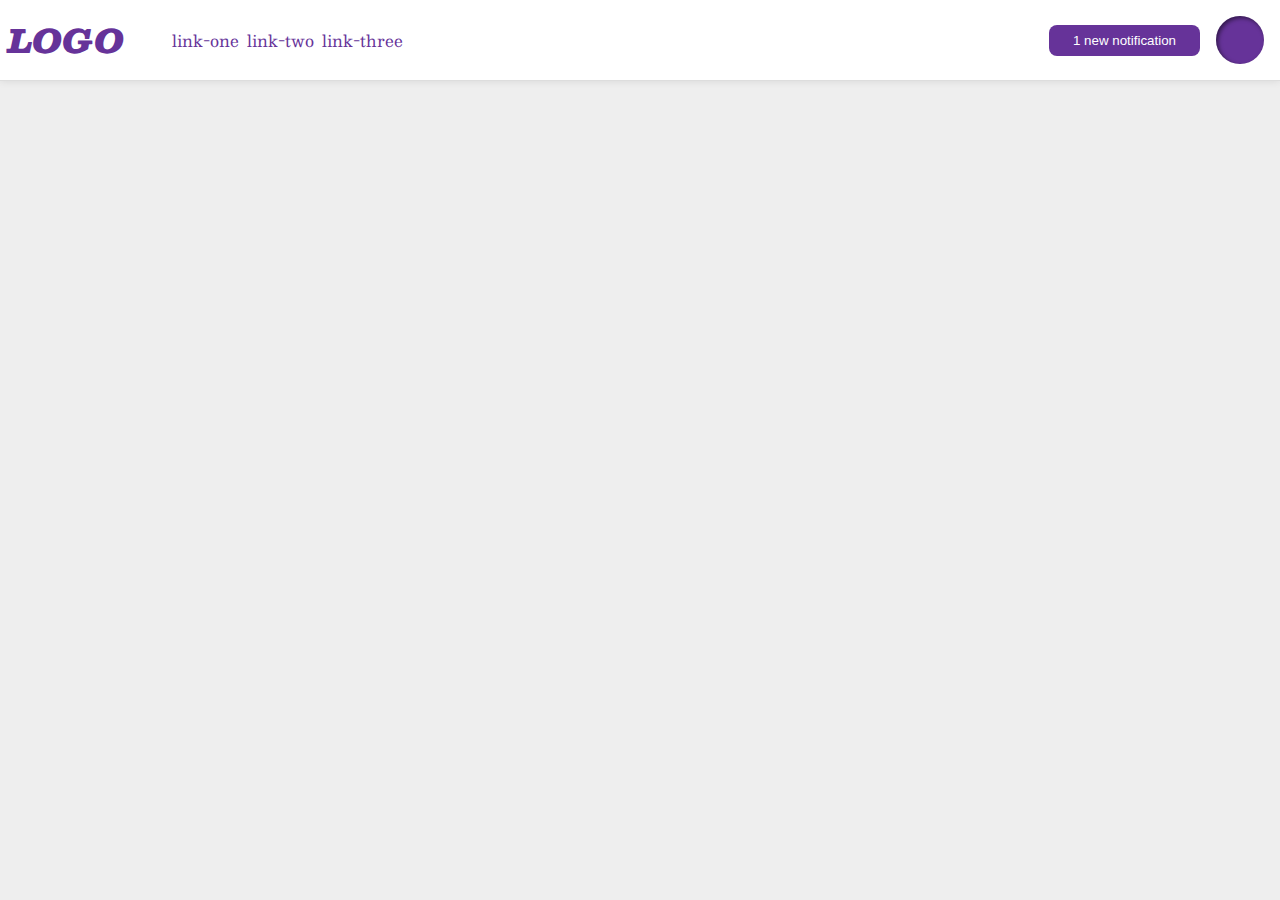
<file: flex/03-flex-header-2/index.html>
<!DOCTYPE html>
<html lang="en">
  <head>
    <meta charset="UTF-8">
    <meta http-equiv="X-UA-Compatible" content="IE=edge">
    <meta name="viewport" content="width=device-width, initial-scale=1.0">
    <title>Flex Header 2</title>
    <link rel="stylesheet" href="style.css">
  </head>
  <body>
    <div class="header">
      <div class="right">
        <div class="logo">
          LOGO
        </div>
        <ul class="links">
          <li><a href="google.com">link-one</a></li>
          <li><a href="google.com">link-two</a></li>
          <li><a href="google.com">link-three</a></li>
        </ul>
      </div>
      <div class="left">
        <button class="notifications">
          1 new notification
        </button>
        <div class="profile-image"></div>
      </div>
    </div>
  </body>
</html>
</file>
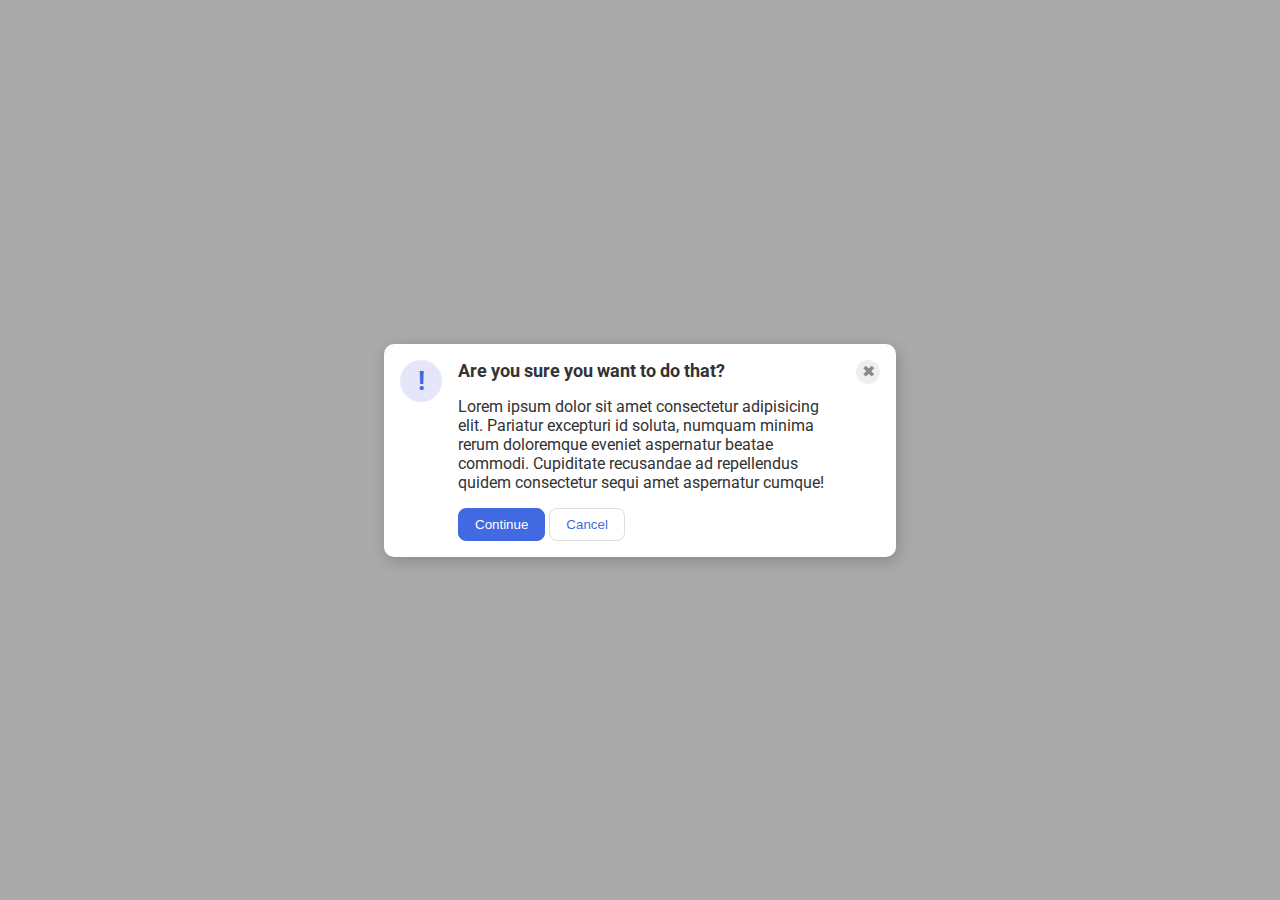
<file: flex/05-flex-modal/index.html>
<!DOCTYPE html>
<html lang="en">
  <head>
    <meta charset="UTF-8">
    <meta http-equiv="X-UA-Compatible" content="IE=edge">
    <meta name="viewport" content="width=device-width, initial-scale=1.0">
    <link rel="stylesheet" href="style.css">
    <title>Modal</title>
  </head>
  <body>
    <div class="modal">
      <div class="icon">!</div>
      <div class="center">
        <div class="header">Are you sure you want to do that?</div>
        <div class="text">Lorem ipsum dolor sit amet consectetur adipisicing elit. Pariatur excepturi id soluta, numquam minima rerum doloremque eveniet aspernatur beatae commodi. Cupiditate recusandae ad repellendus quidem consectetur sequi amet aspernatur cumque!</div>
        <div class="button">
          <button class="continue">Continue</button>
          <button class="cancel">Cancel</button>
        </div>
      </div>
      <div class="close-button">✖</div>
    </div>
  </body>
</html>
</file>
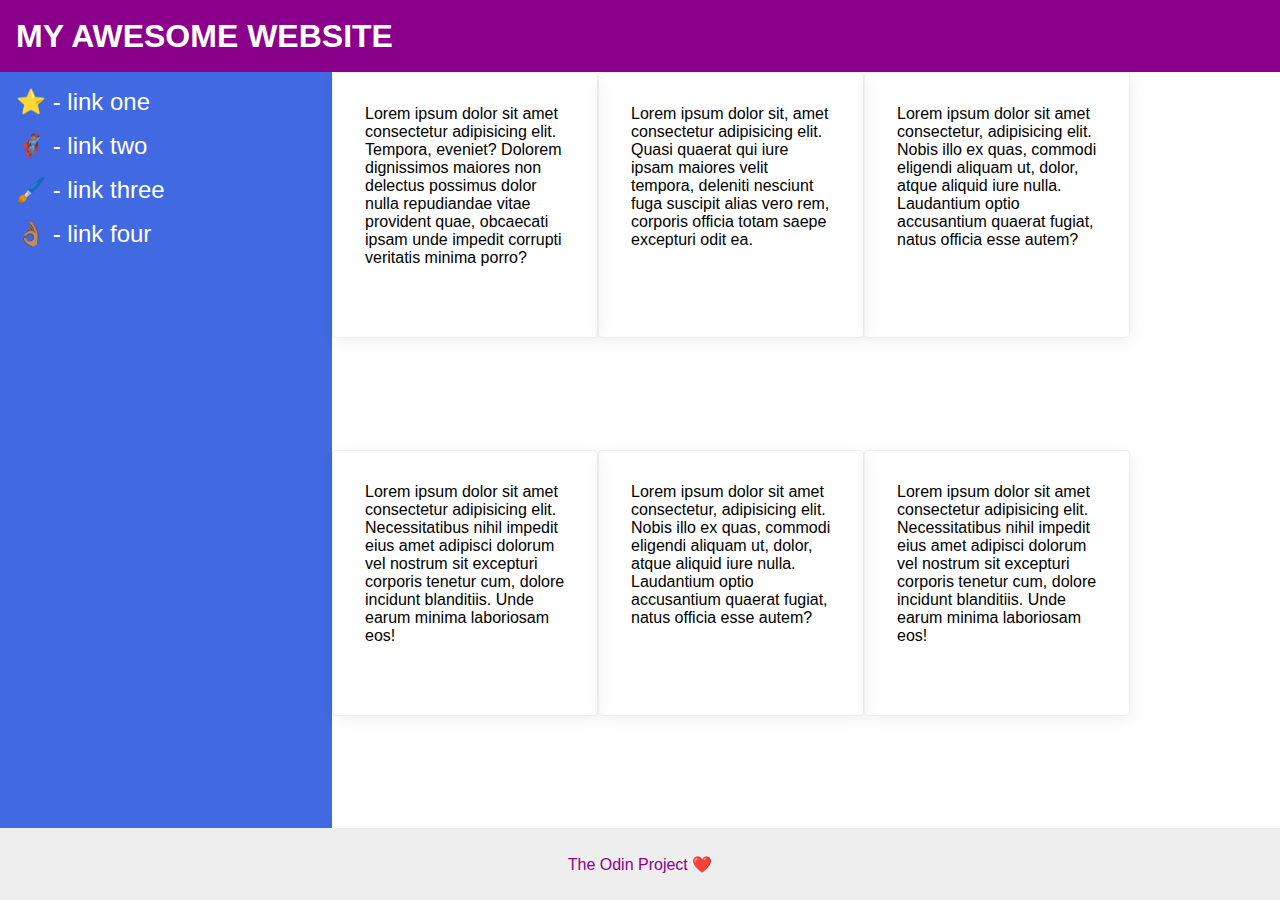
<file: flex/07-flex-layout-2/index.html>
<!DOCTYPE html>
<html lang="en">
  <head>
    <meta charset="UTF-8">
    <meta http-equiv="X-UA-Compatible" content="IE=edge">
    <meta name="viewport" content="width=device-width, initial-scale=1.0">
    <title>The Holy Grail</title>
    <link rel="stylesheet" href="style.css">
  </head>
  <body>
    <div class="header">
      MY AWESOME WEBSITE
    </div>
    <div class="container">
      <div class="sidebar">
        <ul>
          <li><a href="#">⭐ - link one</a></li>
          <li><a href="#">🦸🏽‍♂️ - link two</a></li>
          <li><a href="#">🖌️ - link three</a></li>
          <li><a href="#">👌🏽 - link four</a></li>
        </ul>
      </div>
      <div class="cardboard">
        <div class="card">Lorem ipsum dolor sit amet consectetur adipisicing elit. Tempora, eveniet? Dolorem dignissimos maiores non delectus possimus dolor nulla repudiandae vitae provident quae, obcaecati ipsam unde impedit corrupti veritatis minima porro?</div>
        <div class="card">Lorem ipsum dolor sit, amet consectetur adipisicing elit. Quasi quaerat qui iure ipsam maiores velit tempora, deleniti nesciunt fuga suscipit alias vero rem, corporis officia totam saepe excepturi odit ea.</div>
        <div class="card">Lorem ipsum dolor sit amet consectetur, adipisicing elit. Nobis illo ex quas, commodi eligendi aliquam ut, dolor, atque aliquid iure nulla. Laudantium optio accusantium quaerat fugiat, natus officia esse autem?</div>
        <div class="card">Lorem ipsum dolor sit amet consectetur adipisicing elit. Necessitatibus nihil impedit eius amet adipisci dolorum vel nostrum sit excepturi corporis tenetur cum, dolore incidunt blanditiis. Unde earum minima laboriosam eos!</div>
        <div class="card">Lorem ipsum dolor sit amet consectetur, adipisicing elit. Nobis illo ex quas, commodi eligendi aliquam ut, dolor, atque aliquid iure nulla. Laudantium optio accusantium quaerat fugiat, natus officia esse autem?</div>
        <div class="card">Lorem ipsum dolor sit amet consectetur adipisicing elit. Necessitatibus nihil impedit eius amet adipisci dolorum vel nostrum sit excepturi corporis tenetur cum, dolore incidunt blanditiis. Unde earum minima laboriosam eos!</div>
      </div>
    </div>
    <div class="footer">
      The Odin Project ❤️
    </div>
  </body>
</html>
</file>
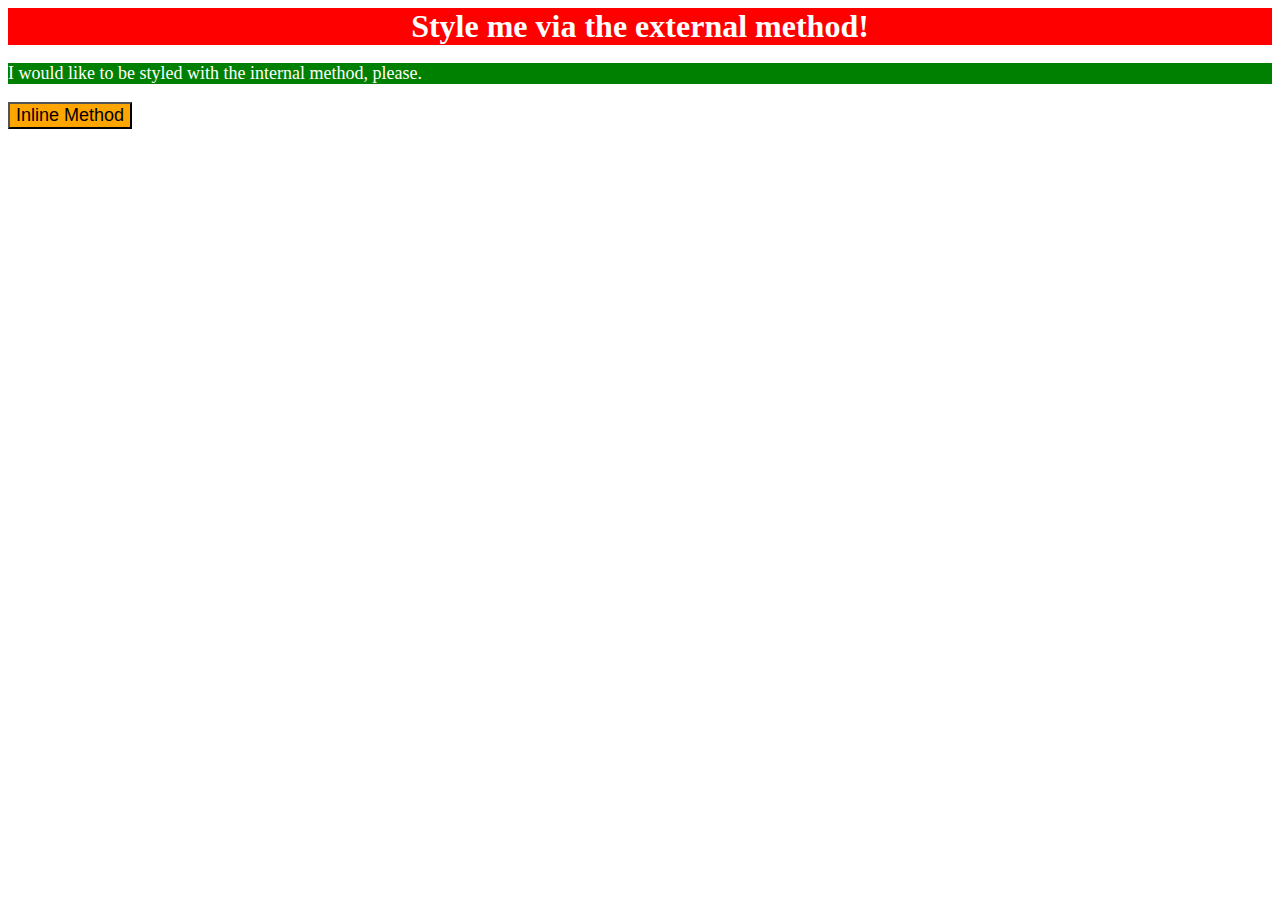
<file: foundations/01-css-methods/index.html>
<!DOCTYPE html>
<html lang="en">
  <head>
    <meta charset="UTF-8">
    <meta http-equiv="X-UA-Compatible" content="IE=edge">
    <meta name="viewport" content="width=device-width, initial-scale=1.0">
    <title>Methods for Adding CSS</title>
    <link rel="stylesheet" href="styles.css">
    <style>
      p {
        background-color: green;
        color: white;
        font-size: 18px;
      }
    </style>
  </head>
  <body>
    <div>Style me via the external method!</div>
    <p>I would like to be styled with the internal method, please.</p>
    <button style="background-color: orange; font-size: 18px">Inline Method</button>
  </body>
</html>
</file>
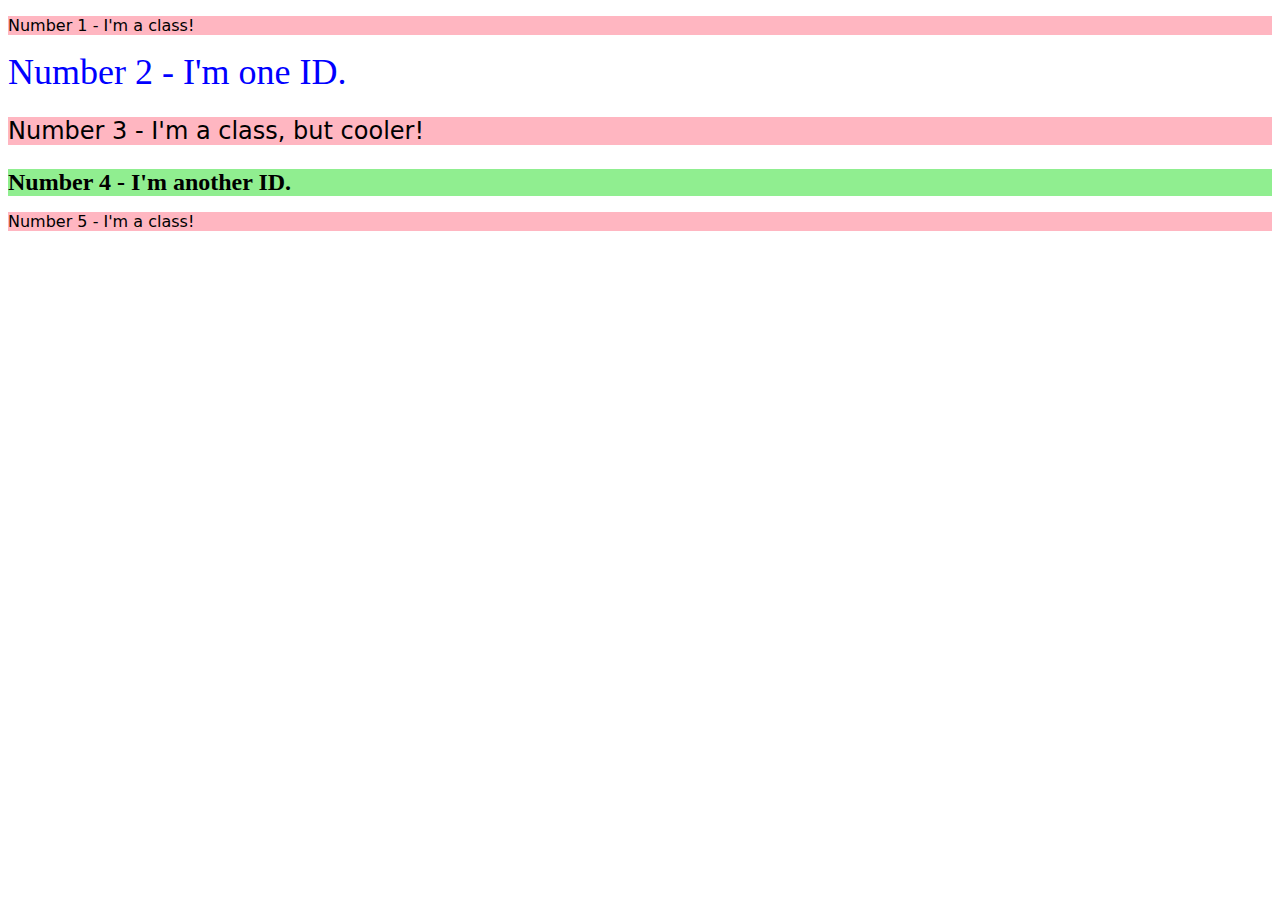
<file: foundations/02-class-id-selectors/index.html>
<!DOCTYPE html>
<html lang="en">
  <head>
    <meta charset="UTF-8">
    <meta http-equiv="X-UA-Compatible" content="IE=edge">
    <meta name="viewport" content="width=device-width, initial-scale=1.0">
    <title>Class and ID Selectors</title>
    <link rel="stylesheet" href="style.css">
  </head>
  <body>
    <p class="odd">Number 1 - I'm a class!</p>
    <div id="second">Number 2 - I'm one ID.</div>
    <p class="odd third">Number 3 - I'm a class, but cooler!</p>
    <div id="forth">Number 4 - I'm another ID.</div>
    <p class="odd">Number 5 - I'm a class!</p>
  </body>
</html>
</file>
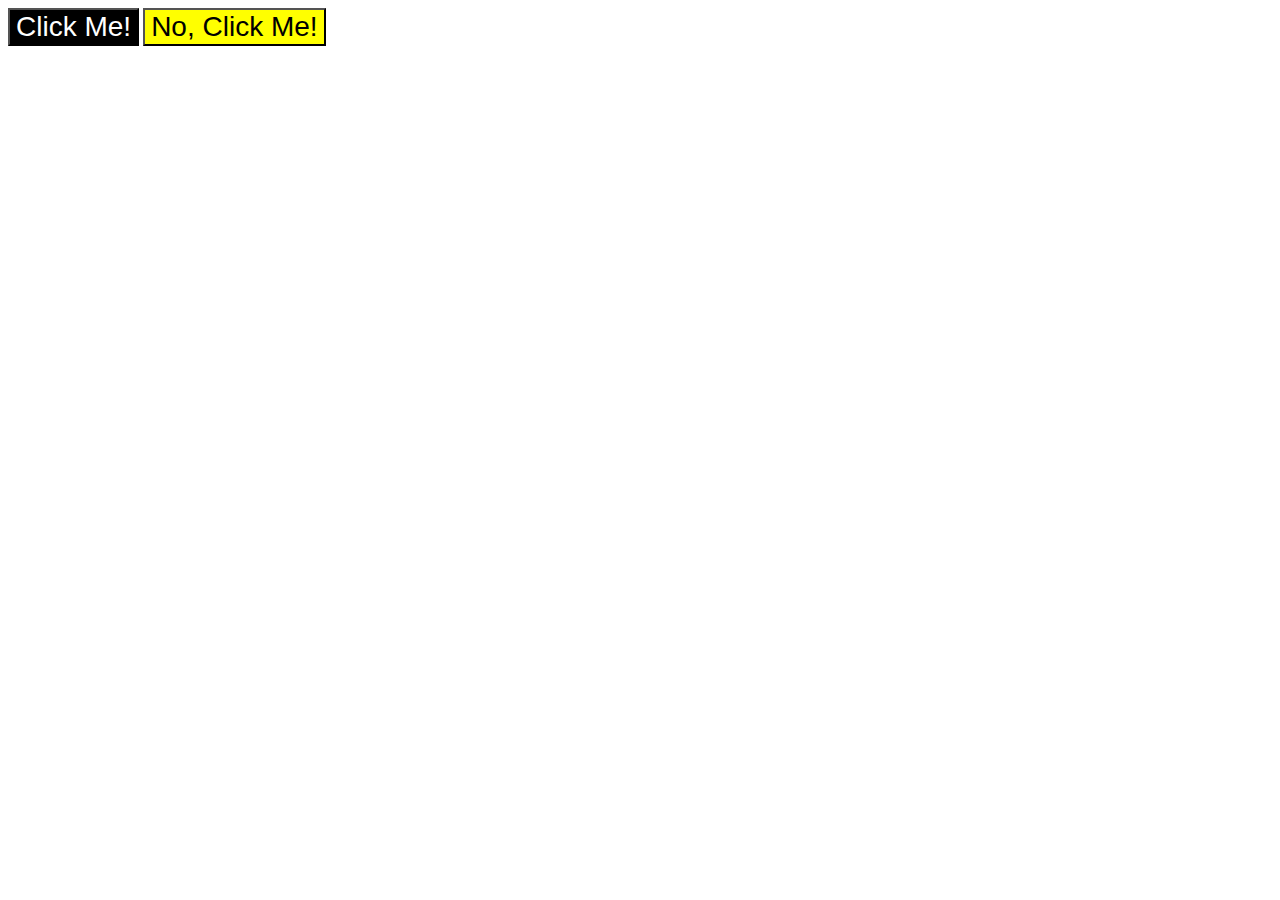
<file: foundations/03-grouping-selectors/index.html>
<!DOCTYPE html>
<html lang="en">
  <head>
    <meta charset="UTF-8">
    <meta http-equiv="X-UA-Compatible" content="IE=edge">
    <meta name="viewport" content="width=device-width, initial-scale=1.0">
    <title>Grouping Selectors</title>
    <link rel="stylesheet" href="style.css">
  </head>
  <body>
    <button class="first">Click Me!</button>
    <button class="second">No, Click Me!</button>
  </body>
</html>
</file>
<file: flex/03-flex-header-2/style.css>
/* this is some magical font-importing.  
you'll learn about it later. */
@import url('https://fonts.googleapis.com/css2?family=Besley:ital,wght@0,400;1,900&display=swap');

body {
  margin: 0;
  background: #eee;
  font-family: Besley, serif;
}

.header {
  background: white;
  border-bottom: 1px solid #ddd;
  box-shadow: 0 0 8px rgba(0,0,0,.1);
  display: flex;
  justify-content: space-between;
  padding: 8px;
}

.right,
.left {
  display: flex;
  align-items: center;;
  gap: 8px;
}

.profile-image {
  background: rebeccapurple;
  box-shadow: inset 2px 2px 4px rgba(0,0,0,.5);
  border-radius: 50%;
  width: 48px;
  height: 48px;
  margin: 8px;
}

.logo {
  color: rebeccapurple;
  font-size: 32px;
  font-weight: 900;
  font-style: italic;
}

button {
  border: none;
  border-radius: 8px;
  background: rebeccapurple;
  color: white;
  padding: 8px 24px;
}

a {
  /* this removes the line under our links */
  text-decoration: none;
  color: rebeccapurple;
}

ul {
  list-style-type: none;
  display: flex;
  gap: 8px;
  margin: 0;
  padding: 8;
}
</file>
<file: flex/05-flex-modal/style.css>
@import url('https://fonts.googleapis.com/css2?family=Roboto:wght@400;700&display=swap');

html, body {
  height: 100%;
}

body {
  font-family: Roboto, sans-serif;
  margin: 0;
  background: #aaa;
  color: #333;
  /* I'll give you this one for free lol */
  display: flex;
  align-items: center;
  justify-content: center;
}

.modal {
  background: white;
  width: 480px;
  border-radius: 10px;
  box-shadow: 2px 4px 16px rgba(0,0,0,.2);
}

.icon {
  color: royalblue;
  font-size: 26px;
  font-weight: 700;
  background: lavender;
  width: 42px;
  height: 42px;
  border-radius: 50%;
  display: flex;
  align-items: center;
  justify-content: center;
}

.close-button {
  background: #eee;
  border-radius: 50%;
  color: #888;
  font-weight: 400;
  font-size: 16px;
  height: 24px;
  width: 24px;
  display: flex;
  align-items: center;
  justify-content: center;
}

button {
  padding: 8px 16px;
  border-radius: 8px;
}

button.continue {
  background: royalblue;
  border: 1px solid royalblue;
  color: white;
}

button.cancel {
  background: white;
  border: 1px solid #ddd;
  color: 
royalblue;
}

/* Solution */

.modal {
  padding: 16px;
  display: flex;
  gap: 16px;
}

.center {
  display: flex;
  flex-direction: column;
  gap: 16px;
}

.header {
  font-weight: bold;
  font-size: 18px;
}

.icon,
.close-button {
  flex-shrink: 0;
}
</file>
<file: flex/07-flex-layout-2/style.css>
body {
  font-family: -apple-system, BlinkMacSystemFont, 'Segoe UI', Roboto, Oxygen, Ubuntu, Cantarell, 'Open Sans', 'Helvetica Neue', sans-serif;
  margin: 0;
  min-height: 100vh;
}

.header {
  height: 72px;
  background: darkmagenta;
  color: white;
}

.footer {
  height: 72px;
  background: #eee;
  color: darkmagenta;
}

.sidebar {
  width: 300px;
  background: royalblue;
}

.card {
  border: 1px solid #eee;
  box-shadow: 2px 4px 16px rgba(0,0,0,.06);
  border-radius: 4px;
}

/* Solution */

body {
  display: flex;
  flex-direction: column;
}

ul {
  list-style-type: none;
  margin: 0;
  padding: 0;
}

li {
  margin-bottom: 16px;
}

a {
  color: white;
  font-size: 24px;
  text-decoration: none;
}

.container {
  display: flex;
  flex: 1;
}

.header {
  display: flex;
  align-items: center;
  font-size: 32px;
  font-weight: 900;
  padding: 0px 16px;
}

.footer {
  display: flex;
  align-items: center;
  justify-content: center;
}

.sidebar {
  width: 300px;
  flex-shrink: 0;
  padding: 16px;
}

.cardboard {
  display: flex;
  flex-wrap: wrap;
}

.card {
  padding: 32px;
  width: 200px;
  height: 200px;
}
</file>
<file: foundations/01-css-methods/styles.css>
div {
    background-color: red;
    color: white;
    font-size: 32px;
    text-align: center;
    font-weight: 700;
}
</file>
<file: foundations/02-class-id-selectors/style.css>
.odd {
    background-color: lightpink;
    font-family: Verdana, "DejaVu Sans", sans-serif;
}

#second {
    color: blue;
    font-size: 36px;
}

.third {
    font-size: 24px;
}

#forth {
    background-color: lightgreen;
    font-size: 24px;
    font-weight: bold;
}
</file>
<file: foundations/03-grouping-selectors/style.css>
.first {
    color: white;
    background-color: black;
}

.second {
    background-color: yellow;
}

.first,
.second {
    font-size: 28px;
    font-family: Helvetica, "Times New Roman", sans-serif;
}
</file>
